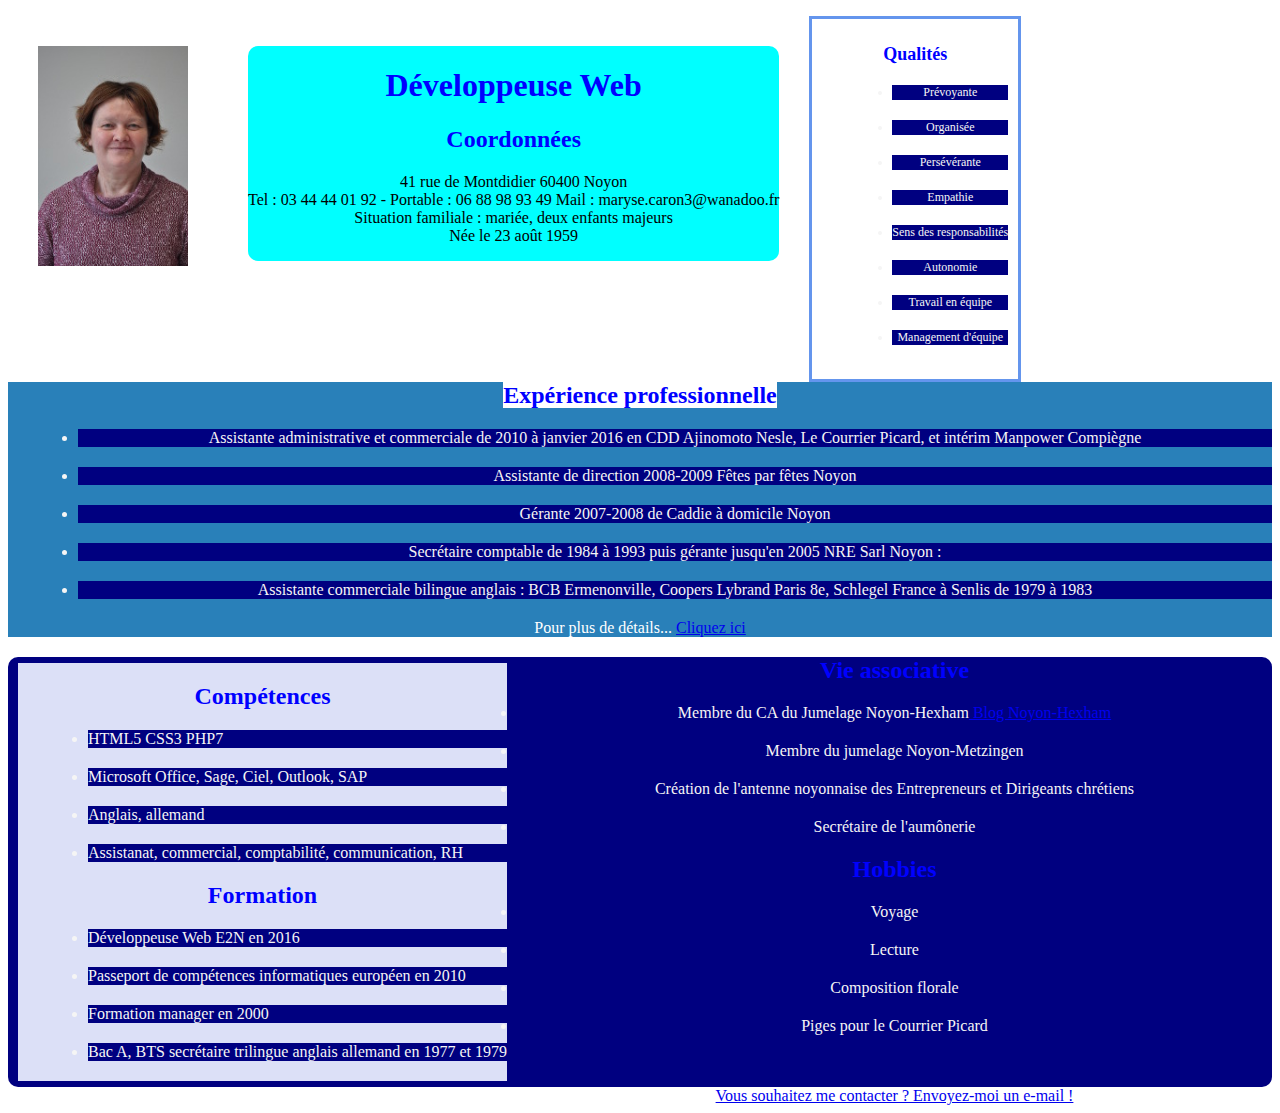
<file: cv.html>
<!DOCTYPE html>
<html>
    <head>
        <meta charset="utf-8" />
        <link type="text/css" rel="stylesheet" media="screen" href="cvstyle.css" />
        <title>CURRICULUM-VITAE Maryse Caron</title>
    </head>
    <body>
        <p><img src="Images/maryse.JPG" title="Maryse Caron" /></p>
        <div class="coordonnees">
            <h1>Développeuse Web</h1>
            <h2>Coordonnées</h2>
            <p>41 rue de Montdidier 60400 Noyon<br>Tel : 03 44 44 01 92 - Portable : 06 88 98 93 49 Mail : maryse.caron3@wanadoo.fr<br>Situation familiale : mariée, deux enfants majeurs<br>Née le 23 août 1959</p>
        </div>
        <div class="qualites">
            <h2>Qualités</h2>
            <p><ul>
                <li>Prévoyante</li>
                <li>Organisée</li>
                <li>Persévérante</li>
                <li>Empathie</li>
                <li>Sens des responsabilités</li>
                <li>Autonomie</li>
                <li>Travail en équipe</li>
                <li>Management d'équipe</li>
            </ul>
        </div>
        <div class="Experience">
            <h2><mark>Expérience professionnelle</mark></h2>
            <ul>
                <li>Assistante administrative et commerciale de 2010 à janvier 2016 en CDD Ajinomoto Nesle, Le Courrier Picard, et intérim Manpower Compiègne  </li>
                <li>Assistante de direction 2008-2009 Fêtes par fêtes Noyon </li>
                <li>Gérante 2007-2008 de Caddie à domicile Noyon </li>
                <li>Secrétaire comptable de 1984 à 1993 puis gérante jusqu'en 2005 NRE Sarl Noyon : </li>
                <li>Assistante commerciale bilingue anglais : BCB Ermenonville, Coopers Lybrand Paris 8e, Schlegel France à Senlis de 1979 à 1983  </li>
            </ul>
                <p>Pour plus de détails... <a href="cv2.html">Cliquez ici</a></p>
        </div>
        <div class="competencesformation">
            <h2>Compétences</h2>
            <ul>
                <li>HTML5 CSS3 PHP7</li>
                <li>Microsoft Office, Sage, Ciel, Outlook, SAP</li>
                <li>Anglais, allemand</li>
                <li>Assistanat, commercial, comptabilité, communication, RH</li>
            </ul>
            <h2>Formation</h2>
            <p><ul>
                <li>Développeuse Web E2N en 2016</li>
                <li>Passeport de compétences informatiques européen en 2010</li>
                <li>Formation manager en 2000</li>
                <li>Bac A, BTS secrétaire trilingue anglais allemand en 1977 et 1979</li>
            </ul>
    </div>
    <div class="vieperso">
        <h2>Vie associative</h2>
        <ul>
            <li>Membre du CA du Jumelage Noyon-Hexham<a href="https://noyonhexham.wordpress.com/"> Blog Noyon-Hexham</a></li>
            <li>Membre du jumelage Noyon-Metzingen</li>
            <li>Création de l'antenne noyonnaise des Entrepreneurs et Dirigeants chrétiens</li>
            <li>Secrétaire de l'aumônerie</li>
        </ul>
    <h2>Hobbies</h2>
    <ul>
        <li>Voyage</li>
        <li>Lecture</li>
        <li>Composition florale</li>
        <li>Piges pour le Courrier Picard</li>
    </ul>
</div>
<footer>
    <div class="contact">
        <a href="mailto:maryse.caron3@wanadoo.fr">Vous souhaitez me contacter ? Envoyez-moi un e-mail !</a>
    </div>
</footer>
</body>
</html>
</file>
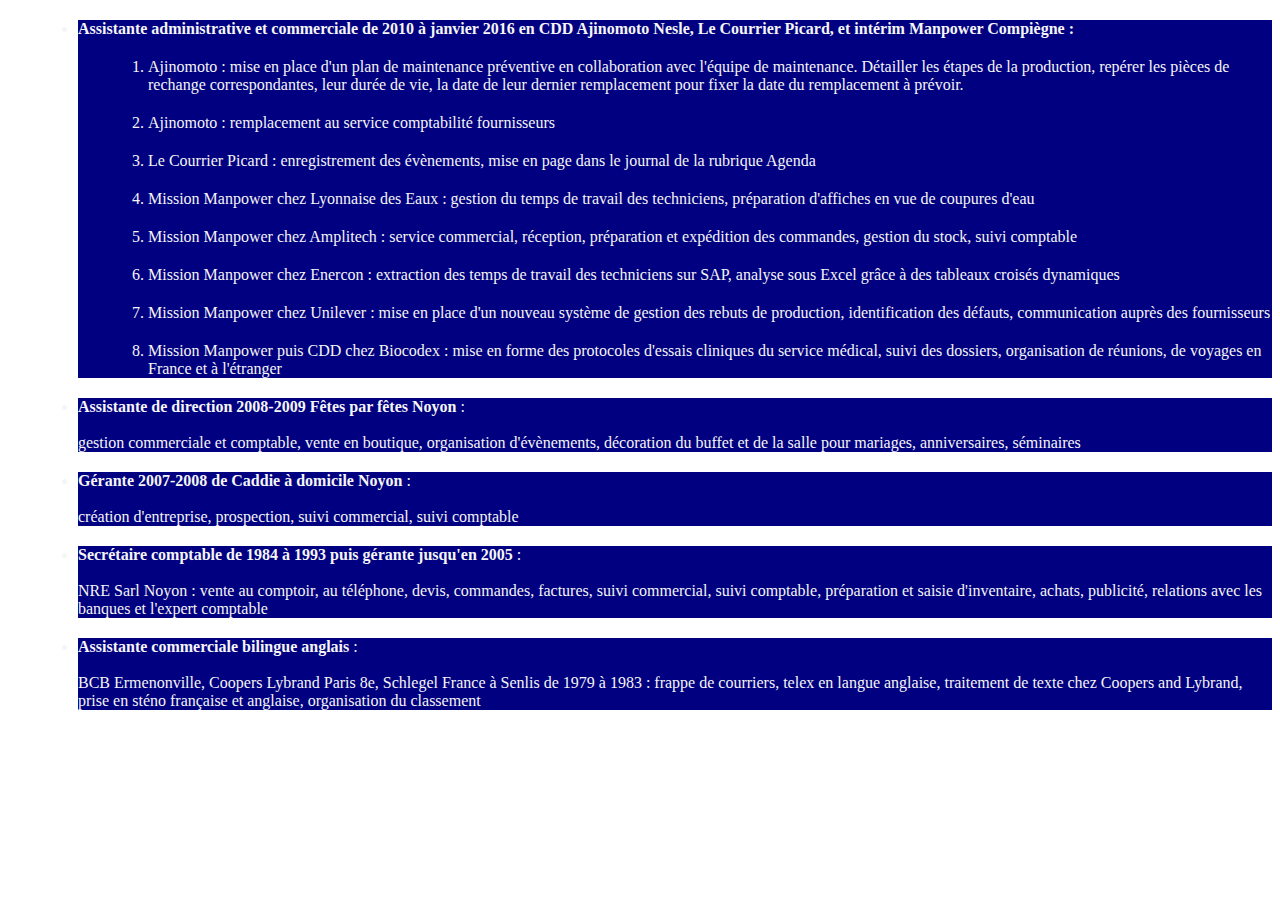
<file: cv2.html>
<!DOCTYPE html>
<html>
    <head>
        <meta charset="utf-8" />
        <link type="text/css" rel="stylesheet" media="screen" href="cvstyle.css" />
        <title>Détails expérience Maryse Caron</title>
    </head>
    <body>
        <ul>
            <li><strong> Assistante administrative et commerciale de 2010 à janvier 2016 en CDD Ajinomoto Nesle, Le Courrier Picard, et intérim Manpower Compiègne :</strong>
                <ol>        
            <li> Ajinomoto : mise en place d'un plan de maintenance préventive en collaboration avec l'équipe de maintenance. Détailler les étapes de la production, repérer les pièces de rechange correspondantes, leur durée de vie, la date de leur dernier remplacement pour fixer la date du remplacement à prévoir.</li>
                    <li> Ajinomoto : remplacement au service comptabilité fournisseurs</li>
                    <li> Le Courrier Picard : enregistrement des évènements, mise en page dans le journal de la rubrique Agenda</li>
                    <li> Mission Manpower chez Lyonnaise des Eaux : gestion du temps de travail des techniciens, préparation d'affiches en vue de coupures d'eau</li>
                    <li> Mission Manpower chez Amplitech : service commercial, réception, préparation et expédition des commandes, gestion du stock, suivi comptable</li>
                    <li> Mission Manpower chez Enercon : extraction des temps de travail des techniciens sur SAP, analyse sous Excel grâce à des tableaux croisés dynamiques</li>
                    <li> Mission Manpower chez Unilever : mise en place d'un nouveau système de gestion des rebuts de production, identification des défauts, communication auprès des fournisseurs</li>
                    <li> Mission Manpower puis CDD chez Biocodex : mise en forme des protocoles d'essais cliniques du service médical, suivi des dossiers, organisation de réunions, de voyages en France et à l'étranger</li>
                </ol>
            <li><strong> Assistante de direction 2008-2009 Fêtes par fêtes Noyon</strong> : <br><br>gestion commerciale et comptable, vente en boutique, organisation d'évènements, décoration du buffet et de la salle pour mariages, anniversaires, séminaires</li>
            <li> <strong>Gérante 2007-2008 de Caddie à domicile Noyon </strong>: <br><br>création d'entreprise, prospection, suivi commercial, suivi comptable</li>
            <li> <strong>Secrétaire comptable de 1984 à 1993 puis gérante jusqu'en 2005 </strong>: <br><br>NRE Sarl Noyon : vente au comptoir, au téléphone, devis, commandes, factures, suivi commercial, suivi comptable, préparation et saisie d'inventaire, achats, publicité, relations avec les banques et l'expert comptable</li>
            <li> <strong>Assistante commerciale bilingue anglais </strong>: <br><br>BCB Ermenonville, Coopers Lybrand Paris 8e, Schlegel France à Senlis de 1979 à 1983 : frappe de courriers, telex en langue anglaise, traitement de texte chez Coopers and Lybrand, prise en sténo française et anglaise, organisation du classement</li>
            </ul>
    </body>
</html>
</file>
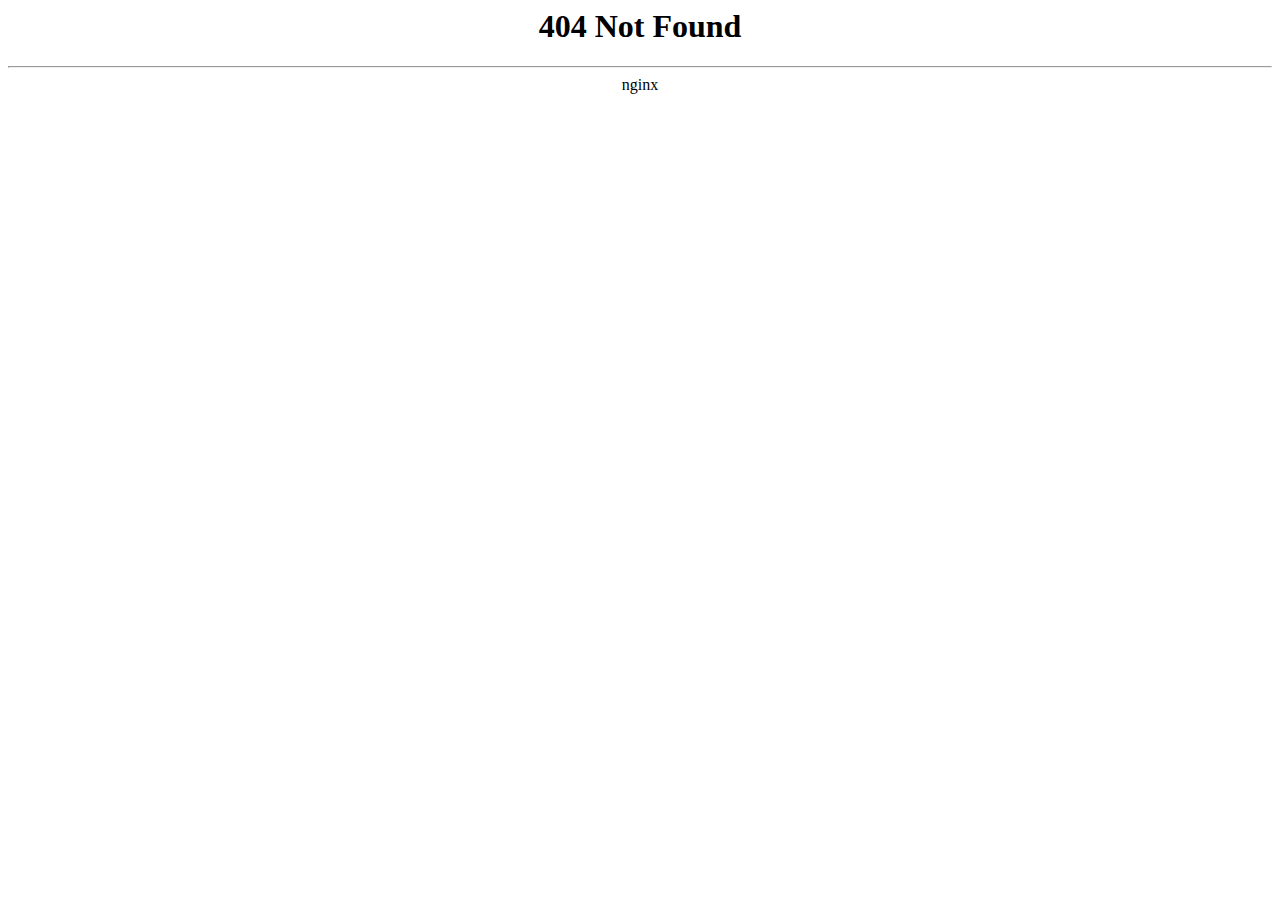
<file: CV MC DEVWEB/Images/barcelone_files/roadbook-step-country-enter.html>
<html>
<head><title>404 Not Found</title></head>
<body bgcolor="white">
<center><h1>404 Not Found</h1></center>
<hr><center>nginx</center>
</body>
</html>
<!-- a padding to disable MSIE and Chrome friendly error page -->
<!-- a padding to disable MSIE and Chrome friendly error page -->
<!-- a padding to disable MSIE and Chrome friendly error page -->
<!-- a padding to disable MSIE and Chrome friendly error page -->
<!-- a padding to disable MSIE and Chrome friendly error page -->
<!-- a padding to disable MSIE and Chrome friendly error page -->
</file>
<file: cvstyle.css>
body{
    background-size: cover;
}
h1, h2
{
    color:blue;
    text-align: center;
}
.coordonnees
{
    text-align: center;
    margin: 30px;
    float: left;
    background-color: aqua;
    border-radius: 10px;
}
.Experience
{
    background-color: #2980b9;
    color: white;
    clear: both;
    border-width: medium;
    text-align: center;
}
mark{
    background-color: white;
    color : blue;
}
img
{
    float:left;
    display: block;
    margin :30px;
    border-width: thin;
    height: 220px;
    width: 150px;
}
.qualites
{
    text-align: center;
    font-size : 12px;
    padding : 10px;
    height :340px;
    float: left;
    border: 2px solid #6495ed;
    border-width: medium;
    color :aquamarine;
}
.competencesformation
{
    font-family: fantasy;
    background-color: #DCE0F7;
    float: left;
    margin: 10px;
}
.vieperso
{
    background-color: navy;
    font-family: cursive;
    text-align: center;
    color: white;
    height: 430px;
    border-radius :10px;
}
.contact
{
    text-align: center;
}
ul li {
    font-family: fantasy;
    margin-left: 30px;
    margin-bottom: 20px;
    margin-top: 20px;
    background-color: navy;
    color :whitesmoke;
}
ol li{
    color :whitesmoke;
    margin-bottom: 20px;
    margin-top: 20px;
}
</file>
